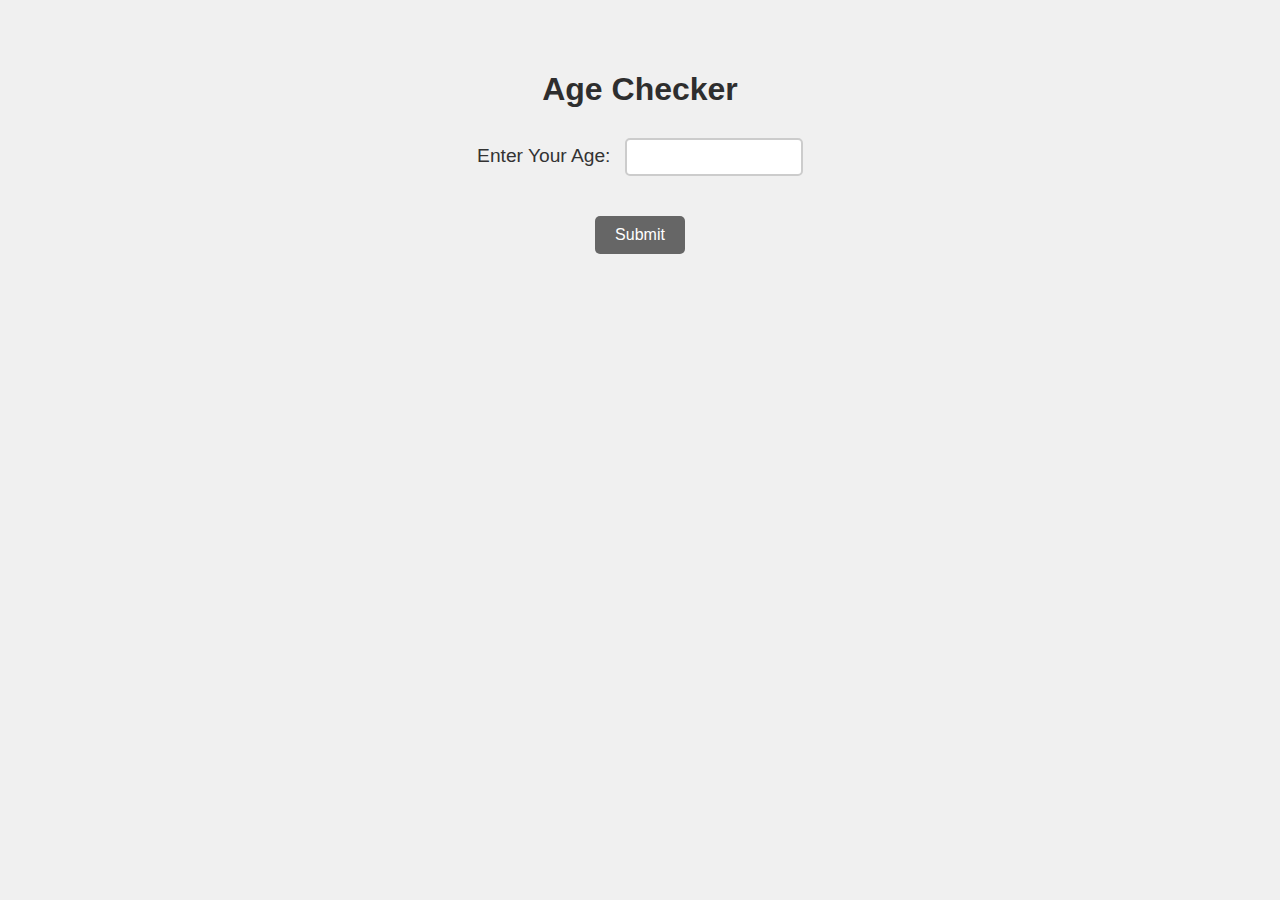
<file: agechecker/index.html>
<!DOCTYPE html>
<html lang="en">
<head>
    <meta charset="UTF-8">
    <meta name="viewport" content="width=device-width, initial-scale=1.0">
    <title>Age Checker</title>

    <!-- External CSS -->
    <link rel="stylesheet" href="style.css">
</head>
<body>

    <h1>Age Checker</h1>

    <!-- Age Input Field -->
    <label>Enter Your Age:</label>
    <input type="text" id="data">
    <br>

    <!-- Button to trigger age check -->
    <button id="btn">Submit</button>

    <!-- Output message -->
    <h2 id="out"></h2>

    <!-- External JavaScript -->
    <script src="script.js"></script>
</body>
</html>
</file>
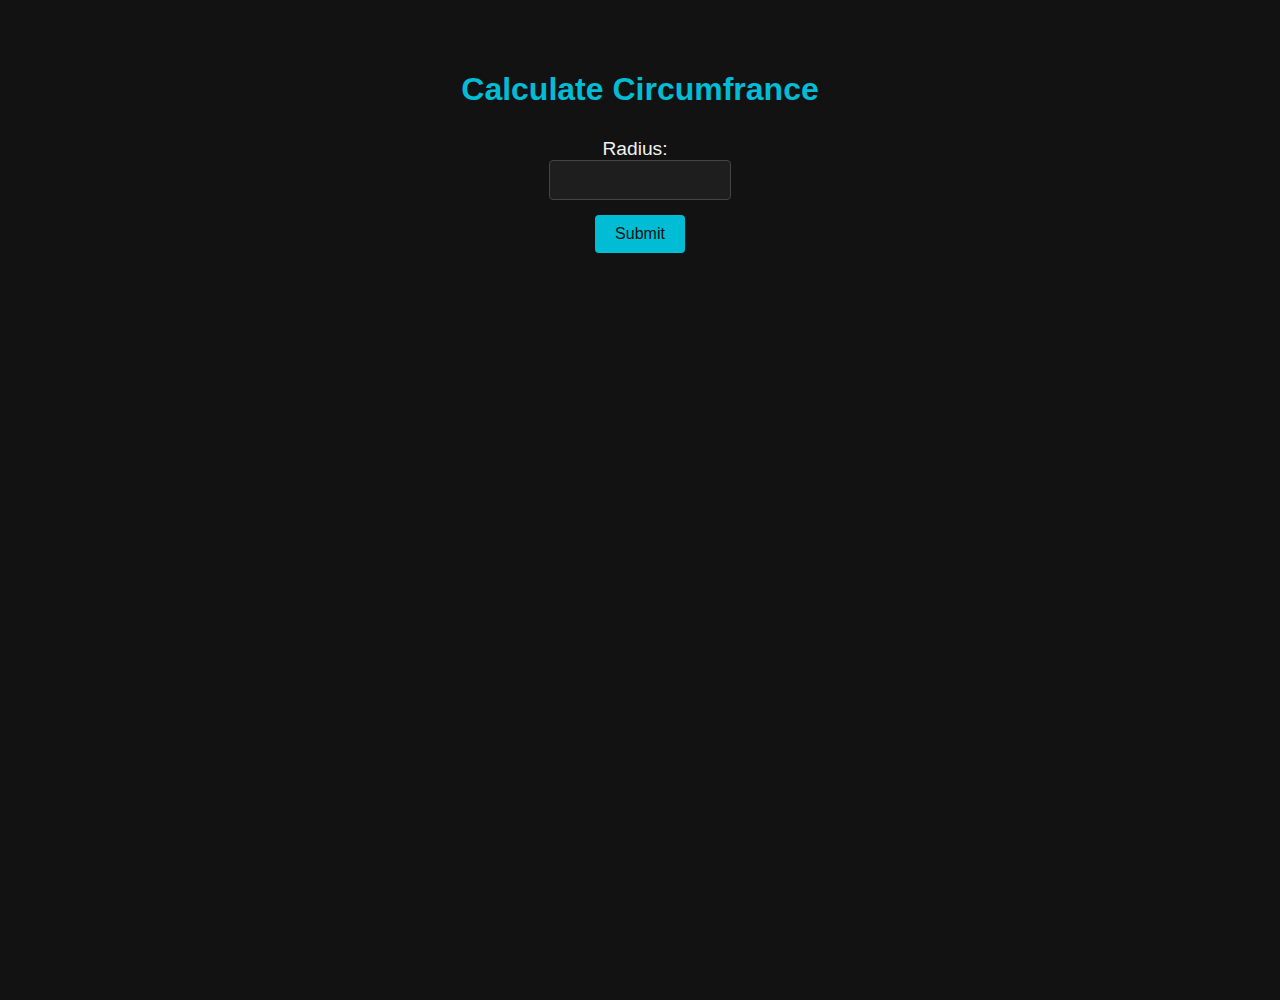
<file: calculateParameter/index.html>
<!DOCTYPE html>
<html lang="en">
<head>
    <meta charset="UTF-8">
    <meta name="viewport" content="width=device-width, initial-scale=1.0">
    <title>Document</title>
    <link rel="stylesheet" href="style.css">
</head>
<body>
    <h1>Calculate Circumfrance</h1>
    <label>Radius:</label>
    <input type="text" id="rad">
    <button id="sub">Submit</button>

    <h2 id="ans"></h2>

    <script src="script.js"></script>
</body>
</html>
</file>
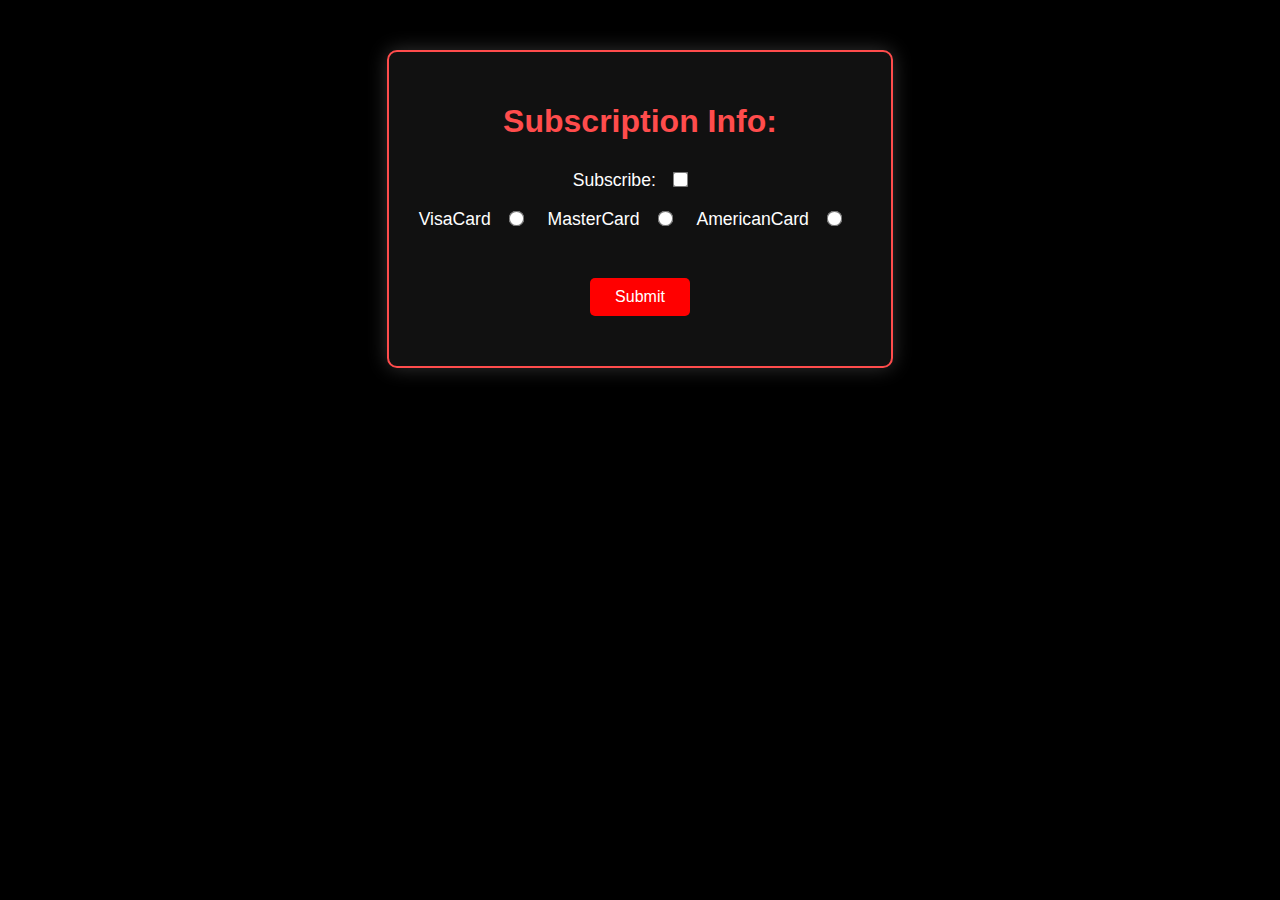
<file: checkedproperty/index.html>
<!DOCTYPE html>
<html lang="en">
  <head>
    <meta charset="UTF-8" />
    <meta name="viewport" content="width=device-width, initial-scale=1.0" />
    <title>Document</title>
    <link rel="stylesheet" href="style.css" />
  </head>
  <body>
    <div class="container">
      <h1>Subscription Info:</h1>

      <label for="cb">Subscribe:</label>
      <input type="checkbox" id="cb" />

      <br /><br />

      <label for="vc">VisaCard</label>
      <input type="radio" name="card" id="vc" />

      <label for="mc">MasterCard</label>
      <input type="radio" name="card" id="mc" />

      <label for="ac">AmericanCard</label>
      <input type="radio" name="card" id="ac" />

      <br /><br />

      <button id="but">Submit</button>

      <p id="subinfo"></p>
      <p id="payinfo"></p>
    </div>

    <script src="script.js"></script>
  </body>
</html>
</file>
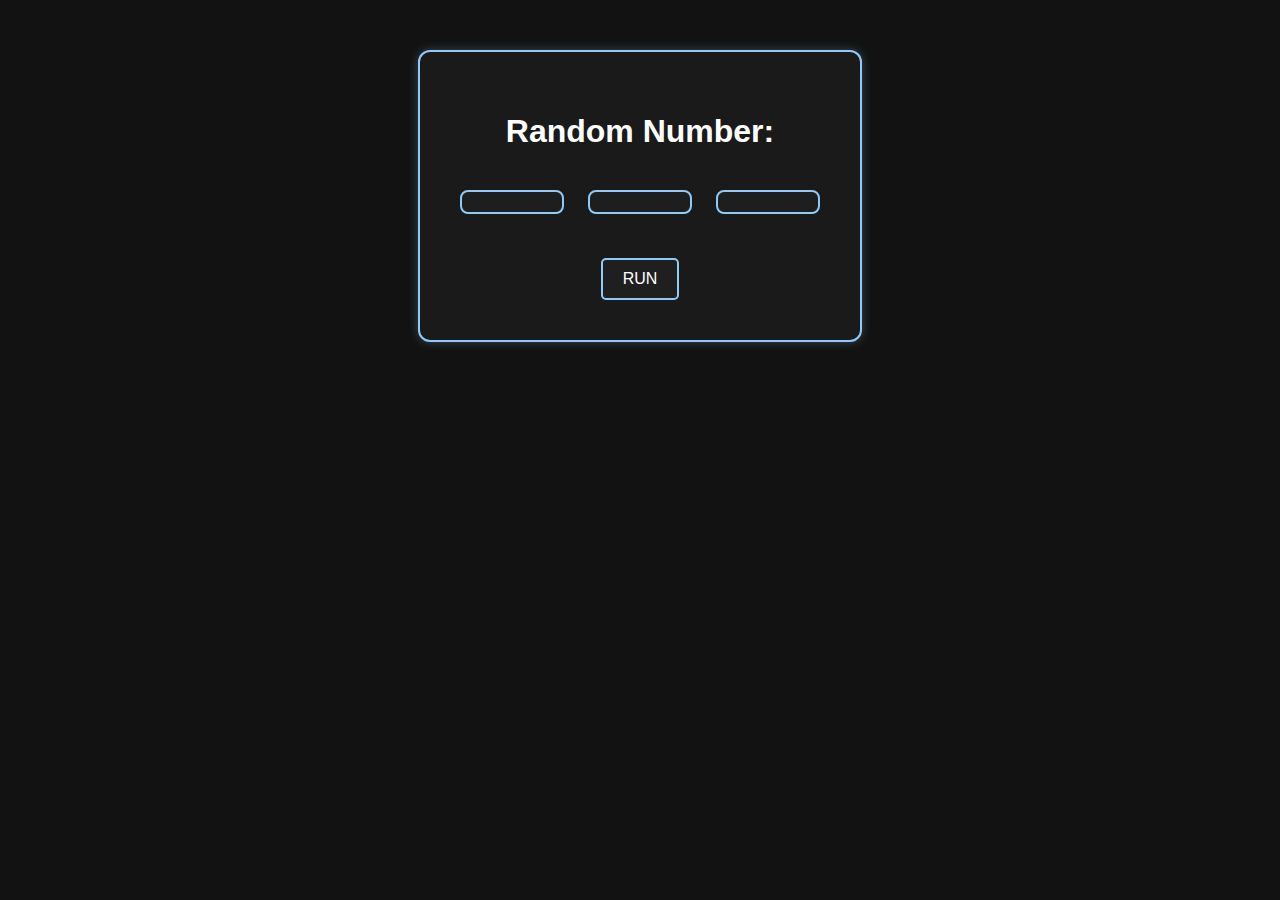
<file: randomNumber/index.html>
<!DOCTYPE html>
<html lang="en">
<head>
    <meta charset="UTF-8">
    <meta name="viewport" content="width=device-width, initial-scale=1.0">
    <title>Document</title>
    <link rel="stylesheet" href="style.css">
</head>
<body>
    <div class="container">
        <h1>Random Number:</h1>

        <label id="label1"></label>
        <label id="label2"></label>
        <label id="label3"></label><br>

        <button id="but">RUN</button>
    </div>

    <script src="script.js"></script>
</body>

</html>
</file>
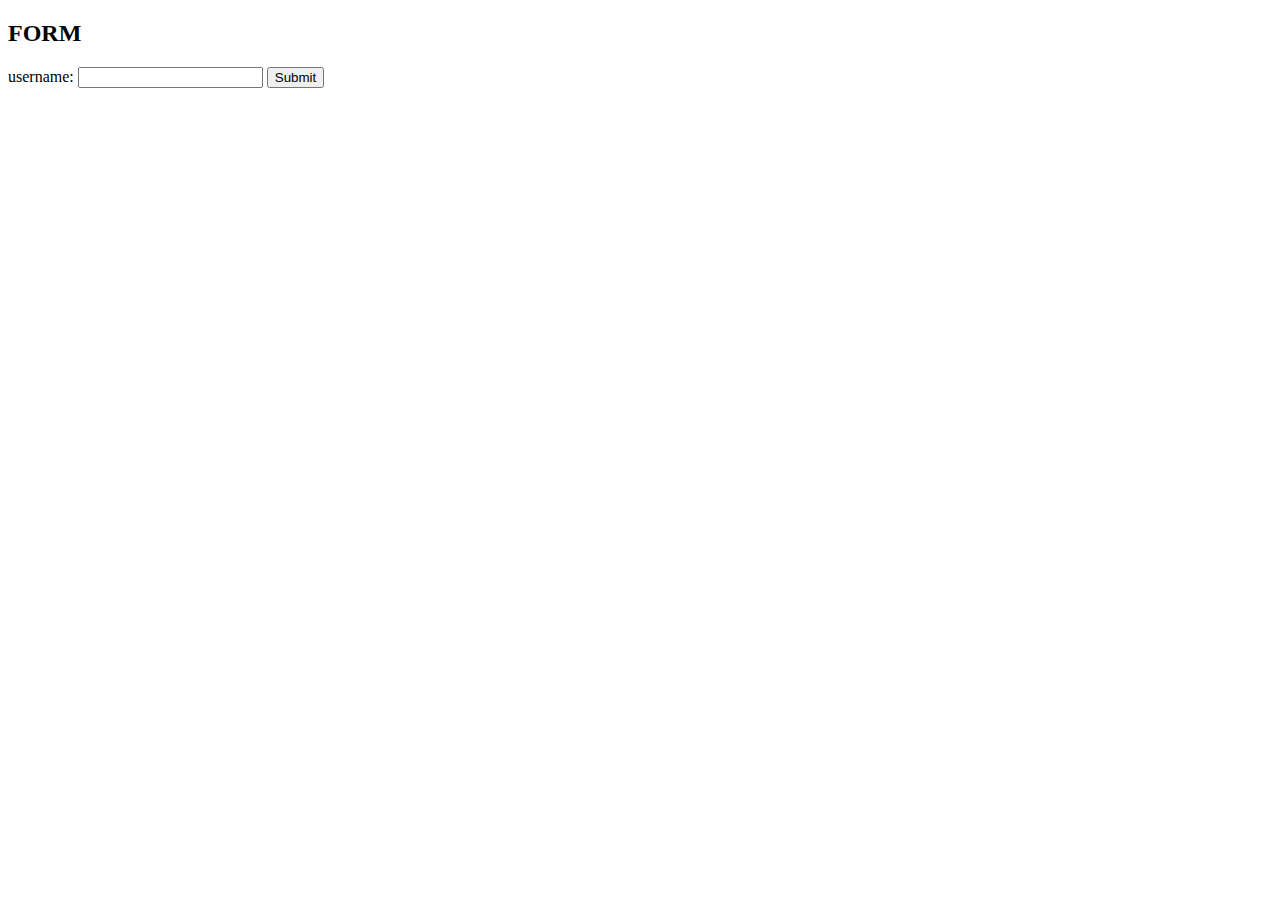
<file: TakeInput/index.html>
<!DOCTYPE html>
<html lang="en">
<head>
    <meta charset="UTF-8">
    <meta name="viewport" content="width=device-width, initial-scale=1.0">
    <title>Document</title>
</head>
<body>

    <h2>FORM</h2>
    <label>username:</label>
    <input type="text" id="name">
    <button id="btn">Submit</button>
    <script src="script.js"></script>
</body>
</html>
</file>
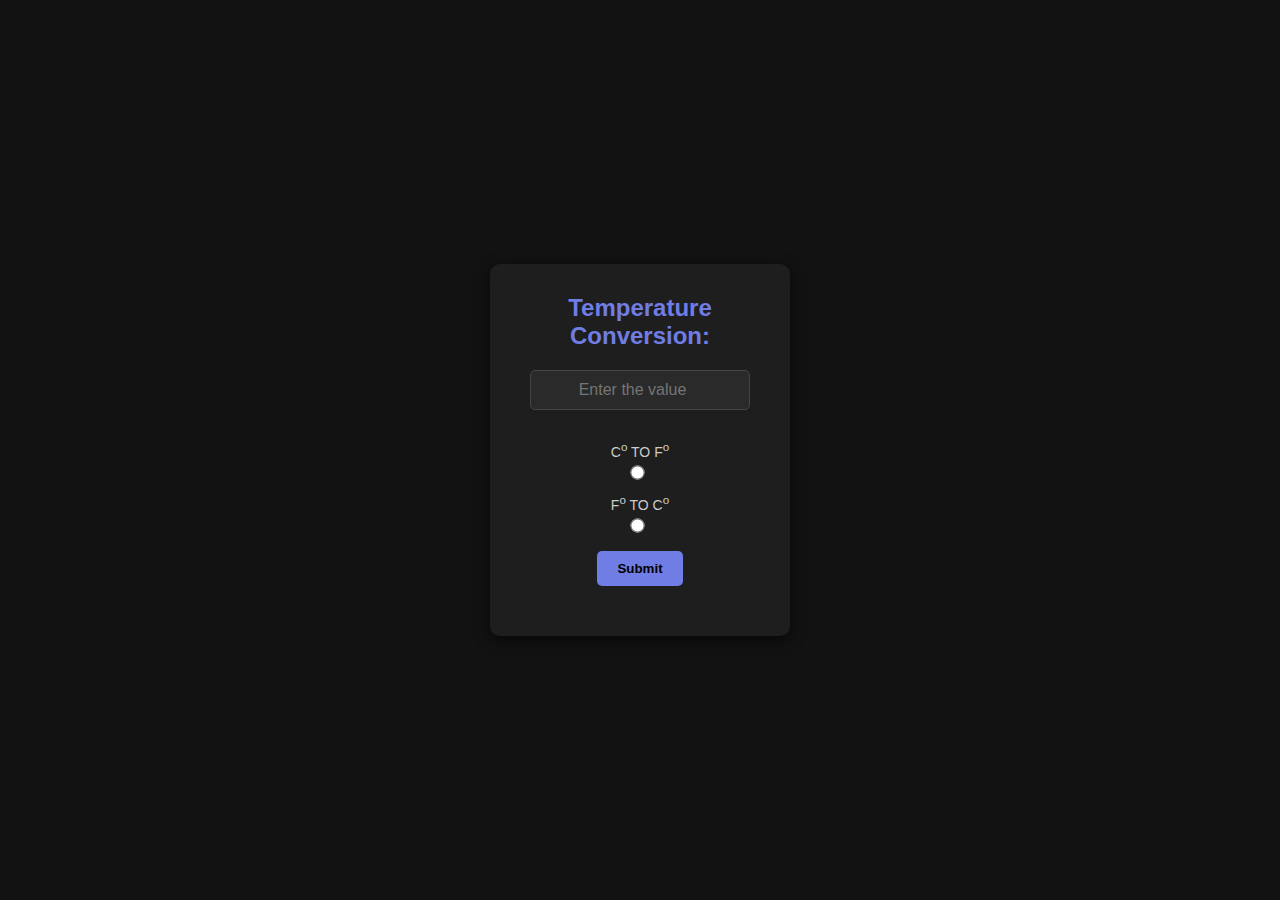
<file: tempConvertor/index.html>
<!DOCTYPE html>
<html lang="en">
<head>
    <meta charset="UTF-8">
    <meta name="viewport" content="width=device-width, initial-scale=1.0">
    <title>Document</title>

    <!-- Linking external stylesheet -->
    <link rel="stylesheet" href="style.css">
</head>
<body>
    
    <!-- Main container for layout -->
    <div class="container">

        <h1>Temperature Conversion:</h1>

        <!-- Input field for entering temperature value -->
        <input type="number" placeholder="Enter the value" id="inputBox" style="text-align: center;"><br>

        <!-- Radio button: Celsius to Fahrenheit -->
        <label>C<sup>o</sup> TO F<sup>o</sup></label>
        <input type="radio" name="unit" id="ctf"><br>

        <!-- Radio button: Fahrenheit to Celsius -->
        <label>F<sup>o</sup> TO C<sup>o</sup></label>
        <input type="radio" name="unit" id="ftc"><br>

        <!-- Button to perform conversion -->
        <button id="but" onclick="conversion()">Submit</button>

        <!-- Output message area -->
        <p id="result"></p>
    </div>

    <!-- Linking external JS file -->
    <script src="script.js"></script>
</body>
</html>
</file>
<file: agechecker/style.css>
body {
    background-color: #f0f0f0;
    color: #333;
    font-family: 'Segoe UI', Tahoma, Geneva, Verdana, sans-serif;
    text-align: center;
    padding: 50px;
    margin: 0;
}

h1 {
    color: #2e2e2e;
    margin-bottom: 30px;
}

label {
    font-size: 1.2rem;
    margin-right: 10px;
}

input[type="text"] {
    padding: 8px 12px;
    font-size: 1rem;
    border: 2px solid #ccc;
    border-radius: 5px;
    background-color: #ffffff;
    color: #333;
    width: 150px;
    margin-bottom: 20px;
}

button {
    margin-top: 20px;
    padding: 10px 20px;
    font-size: 1rem;
    background-color: #666;
    color: #fff;
    border: none;
    border-radius: 5px;
    cursor: pointer;
    transition: background-color 0.3s ease;
}

button:hover {
    background-color: #555;
}

button:active {
    background-color: #444;
}

#out {
    margin-top: 30px;
    font-size: 1.5rem;
    color: #444;
}
</file>
<file: calculateParameter/style.css>
/* style.css */

body {
    font-family: 'Segoe UI', Tahoma, Geneva, Verdana, sans-serif;
    background-color: #121212;
    color: #f1f1f1;
    display: flex;
    flex-direction: column;
    align-items: center;
    padding: 50px;
    height: 100vh;
    margin: 0;
}

h1 {
    color: #00bcd4;
    margin-bottom: 30px;
}

label {
    font-size: 1.2em;
    margin-right: 10px;
}

input[type="text"] {
    padding: 10px;
    font-size: 1em;
    width: 160px;
    border: 1px solid #444;
    border-radius: 4px;
    background-color: #1e1e1e;
    color: #f1f1f1;
}

button {
    margin-top: 15px;
    padding: 10px 20px;
    font-size: 1em;
    background-color: #00bcd4;
    color: #121212;
    border: none;
    border-radius: 4px;
    cursor: pointer;
    transition: background-color 0.3s;
}

button:hover {
    background-color: #0097a7;
}

#ans {
    margin-top: 30px;
    font-size: 1.5em;
    color: #76ff03;
}
</file>
<file: checkedproperty/style.css>
body {
    background-color: #000000;
    color: #ffffff;
    font-family: 'Segoe UI', Tahoma, Geneva, Verdana, sans-serif;
    text-align: center;
    padding: 50px;
    margin: 0;
}

h1 {
    color: #ff4c4c;
    margin-bottom: 30px;
}

label {
    font-size: 1.1rem;
    margin-right: 10px;
    color: #ffffff;
}

input[type="checkbox"],
input[type="radio"] {
    accent-color: #ff0000;
    transform: scale(1.2);
    margin-right: 20px;
}

button {
    margin-top: 30px;
    padding: 10px 25px;
    font-size: 1rem;
    background-color: #ff0000;
    color: #ffffff;
    border: none;
    border-radius: 5px;
    cursor: pointer;
    transition: background-color 0.3s ease, transform 0.2s;
}

button:hover {
    background-color: #cc0000;
    transform: scale(1.05);
}

button:active {
    background-color: #990000;
}

p {
    margin-top: 20px;
    font-size: 1.2rem;
    color: #ff4c4c;
}

body{
    display: flex;
    justify-content: center;
    align-items: center;
}

.container {
    border: solid 2px #ff4c4c;
    padding: 30px;
    border-radius: 10px;
    box-shadow: 0 0 20px rgba(255, 255, 255, 0.2); 
    background-color: #111; 
}
</file>
<file: randomNumber/style.css>
body {
    background-color: #121212;
    color: #e0e0e0;
    font-family: Arial, sans-serif;
    text-align: center;
    padding: 50px;
    margin: 0;
}

.container {
    border: 2px solid #90caf9;
    border-radius: 12px;
    padding: 40px 20px;
    max-width: 400px;
    margin: auto;
    background-color: #1a1a1a;
    box-shadow: 0 0 10px rgba(144, 202, 249, 0.3);
}

h1 {
    font-size: 2rem;
    margin-bottom: 30px;
    color: #ffffff;
}

label {
    font-size: 1.5rem;
    margin: 10px;
    padding: 10px 20px;
    display: inline-block;
    color: #90caf9;
    border: 2px solid #90caf9;
    border-radius: 8px;
    background-color: #1e1e1e;
    min-width: 60px;
}

button {
    margin-top: 30px;
    padding: 10px 20px;
    font-size: 1rem;
    background-color: #1f1f1f;
    color: #ffffff;
    border: 2px solid #90caf9;
    border-radius: 5px;
    cursor: pointer;
    transition: background-color 0.3s, transform 0.2s;
}

button:hover {
    background-color: #333333;
    transform: scale(1.05);
}

button:active {
    background-color: #555555;
}
</file>
<file: tempConvertor/style.css>
/* Reset and base styles */
* {
    margin: 0;
    padding: 0;
    box-sizing: border-box;
    font-family: "Segoe UI", Tahoma, Geneva, Verdana, sans-serif;
}

body {
    background-color: #121212; /* Dark background */
    color: #f1f1f1;             /* Light text */
    display: flex;
    justify-content: center;
    align-items: center;
    min-height: 100vh;
}

/* Container styles */
.container {
    background-color: #1e1e1e; /* Slightly lighter than body */
    padding: 30px 40px;
    border-radius: 10px;
    box-shadow: 0 4px 15px rgba(0, 0, 0, 0.6);
    width: 300px;
    text-align: center;
}

/* Heading */
.container h1 {
    margin-bottom: 20px;
    font-size: 24px;
    color: #707de4;
}

/* Input box */
#inputBox {
    width: 100%;
    padding: 10px;
    border: 1px solid #444;
    border-radius: 5px;
    background-color: #2a2a2a;
    color: #fff;
    margin-bottom: 20px;
    font-size: 16px;
}

/* Labels and radios */
label {
    display: block;
    margin: 10px 0 5px;
    font-size: 14px;
    color: #ccc;
}

input[type="radio"] {
    margin-right: 5px;
    transform: scale(1.1);
}

/* Button */
#but {
    margin-top: 15px;
    padding: 10px 20px;
    background-color: #707de4;
    color: #000;
    border: none;
    border-radius: 5px;
    cursor: pointer;
    font-weight: bold;
    transition: background-color 0.3s ease;
}

#but:hover {
    background-color: #707de4;
}

/* Result display */
#result {
    margin-top: 20px;
    font-size: 18px;
    font-weight: bold;
    color: #ab8000;
}
</file>
